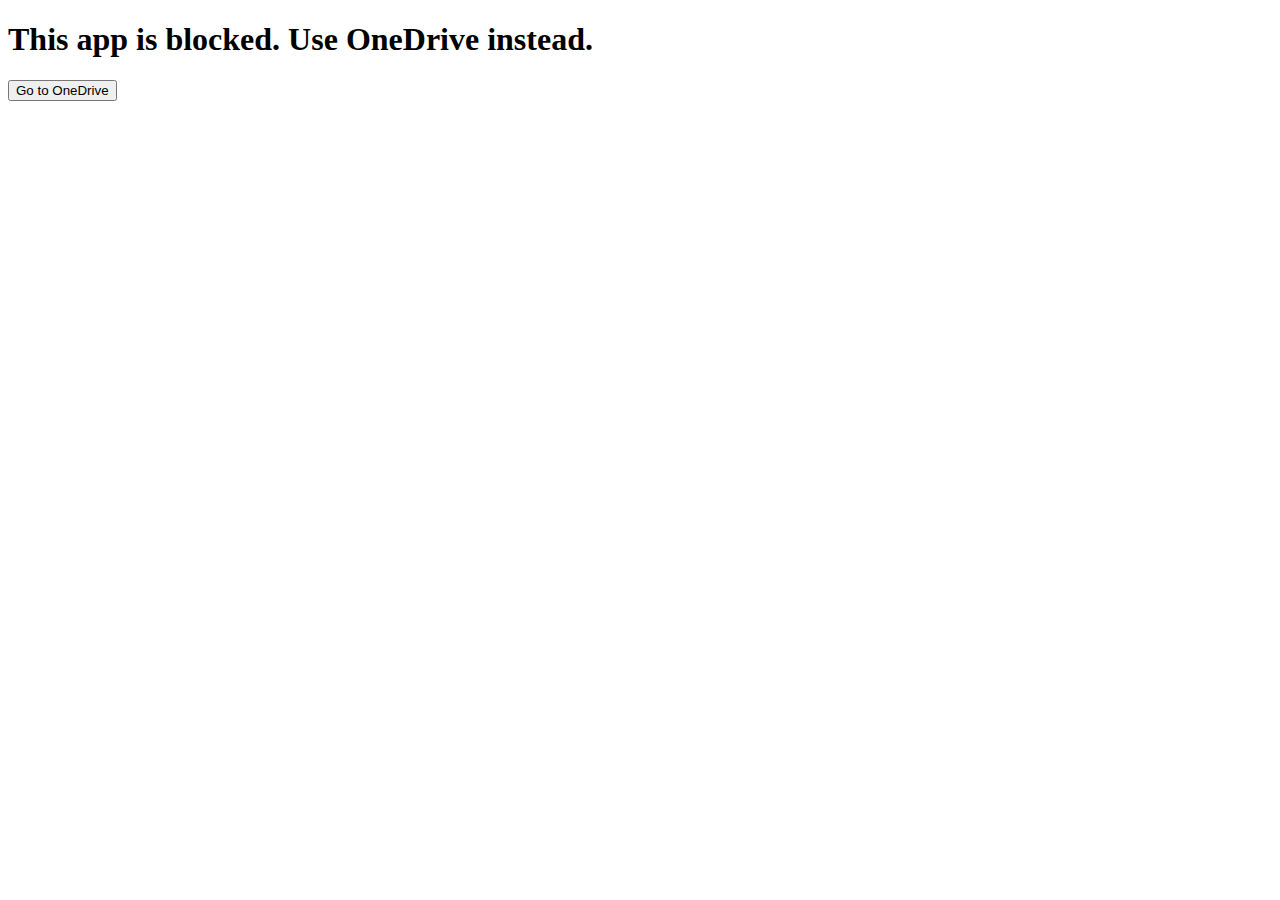
<file: blocked.html>
<!DOCTYPE html>  
<html>  
<head>  
  <title>Access Blocked</title>  
  <script>  
    // Check for Google Drive in the hostname or path  
    if (  
      window.location.hostname.includes("google.com") ||  
      window.location.href.includes("/drive")  
    ) {  
      window.location.href = "'https://teejbautista.github.io/mock-onedrive'";  
    }  
  </script>  
</head>  
<body>  
  <h1>This app is blocked. Use OneDrive instead.</h1>  
  <button onclick="window.location.href='https://teejbautista.github.io/mock-onedrive'">  
    Go to OneDrive  
  </button>  
</body>   
</html>
</file>
